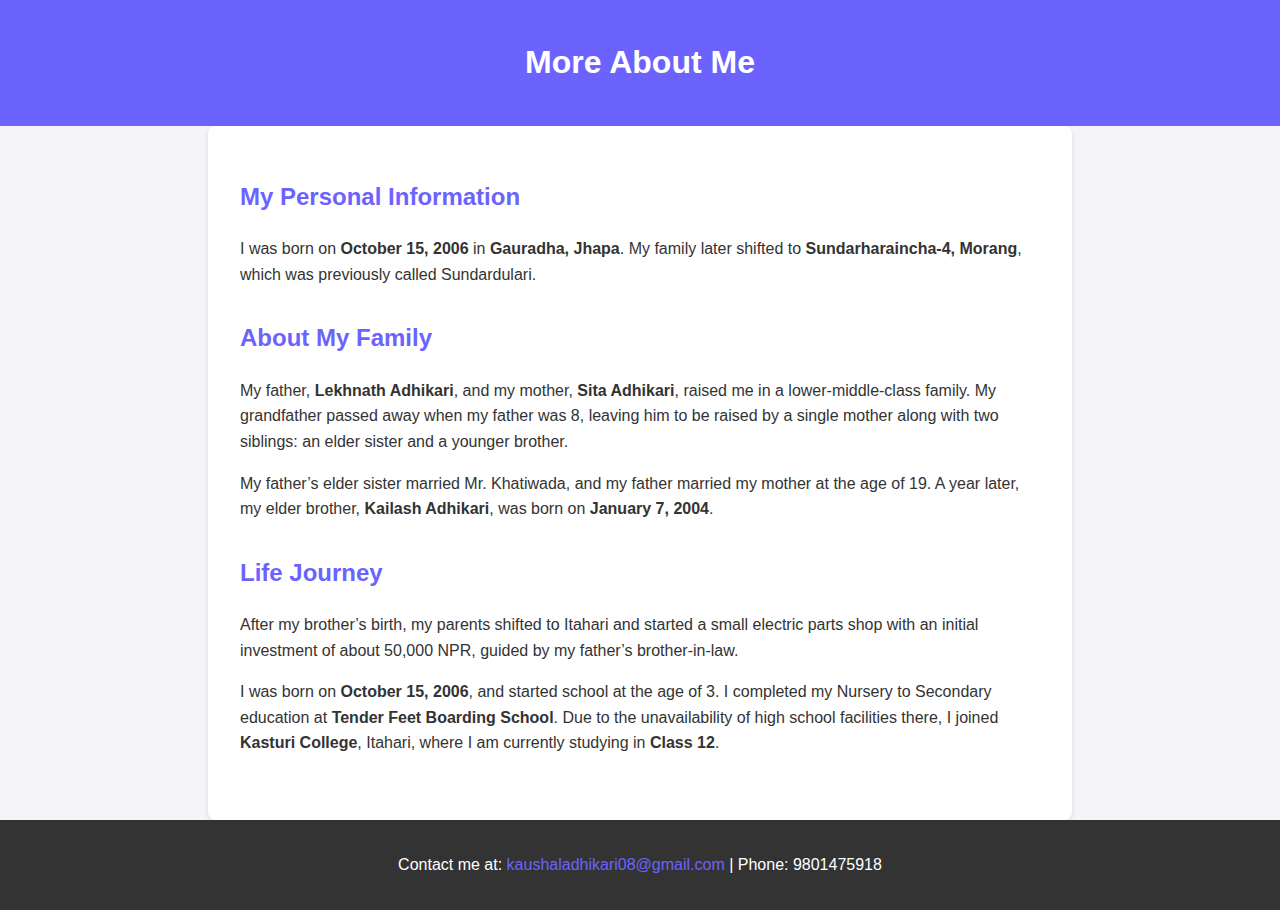
<file: more.html>
<!DOCTYPE html>
<html lang="en">
<head>
    <meta charset="UTF-8">
    <meta name="viewport" content="width=device-width, initial-scale=1.0">
    <title>Kaushal Adhikari - About Me</title>
    <link rel="stylesheet" href="more.css">
</head>
<body>
    <header>
        <h1>More About Me</h1>
    </header>
    <main>
        <section>
            <h2>My Personal Information</h2>
            <p>I was born on <strong>October 15, 2006</strong> in <strong>Gauradha, Jhapa</strong>. My family later shifted to <strong>Sundarharaincha-4, Morang</strong>, which was previously called Sundardulari.</p>
        </section>
        <section>
            <h2>About My Family</h2>
            <p>My father, <strong>Lekhnath Adhikari</strong>, and my mother, <strong>Sita Adhikari</strong>, raised me in a lower-middle-class family. My grandfather passed away when my father was 8, leaving him to be raised by a single mother along with two siblings: an elder sister and a younger brother.</p>
            <p>My father’s elder sister married Mr. Khatiwada, and my father married my mother at the age of 19. A year later, my elder brother, <strong>Kailash Adhikari</strong>, was born on <strong>January 7, 2004</strong>.</p>
        </section>
        <section>
            <h2>Life Journey</h2>
            <p>After my brother’s birth, my parents shifted to Itahari and started a small electric parts shop with an initial investment of about 50,000 NPR, guided by my father’s brother-in-law.</p>
            <p>I was born on <strong>October 15, 2006</strong>, and started school at the age of 3. I completed my Nursery to Secondary education at <strong>Tender Feet Boarding School</strong>. Due to the unavailability of high school facilities there, I joined <strong>Kasturi College</strong>, Itahari, where I am currently studying in <strong>Class 12</strong>.</p>
        </section>
    </main>
    <footer>
        <p>Contact me at: <a href="mailto:kaushaladhikari08@gmail.com">kaushaladhikari08@gmail.com</a> | Phone: 9801475918</p>

    </footer>

</body>
</html>
</file>
<file: more.css>
/* General Styles */
body {
    font-family: Arial, sans-serif;
    line-height: 1.6;
    margin: 0;
    padding: 0;
    background-color: #f4f4f9;
    color: #333;
    animation: fadeIn 2s ease-in-out; /* Page animation */
}

/* Header */
header {
    background-color: #6c63ff;
    color: white;
    text-align: center;
    padding: 1rem 0;
    animation: slideIn 1s ease-out; /* Animation */
}

/* Main Content */
main {
    padding: 2rem;
    max-width: 800px;
    margin: auto;
    background: #fff;
    border-radius: 8px;
    box-shadow: 0 2px 5px rgba(0, 0, 0, 0.1);
}

/* Sections */
section {
    margin-bottom: 2rem;
}

h2 {
    color: #6c63ff;
}

/* Footer */
footer {
    text-align: center;
    padding: 1rem;
    background-color: #333;
    color: white;
    position: relative;
}

footer a {
    color: #6c63ff;
    text-decoration: none;
}

footer a:hover {
    text-decoration: underline;
}

/* Button */
button {
    background-color: #6c63ff;
    color: white;
    border: none;
    padding: 10px 20px;
    margin-top: 20px;
    cursor: pointer;
    font-size: 1rem;
    border-radius: 5px;
    transition: transform 0.3s, background-color 0.3s;
}

button:hover {
    background-color: #524db6;
    transform: scale(1.1);
}

/* Animations */
@keyframes fadeIn {
    from {
        opacity: 0;
    }
    to {
        opacity: 1;
    }
}

@keyframes slideIn {
    from {
        transform: translateY(-100px);
        opacity: 0;
    }
    to {
        transform: translateY(0);
        opacity: 1;
    }
}
</file>
